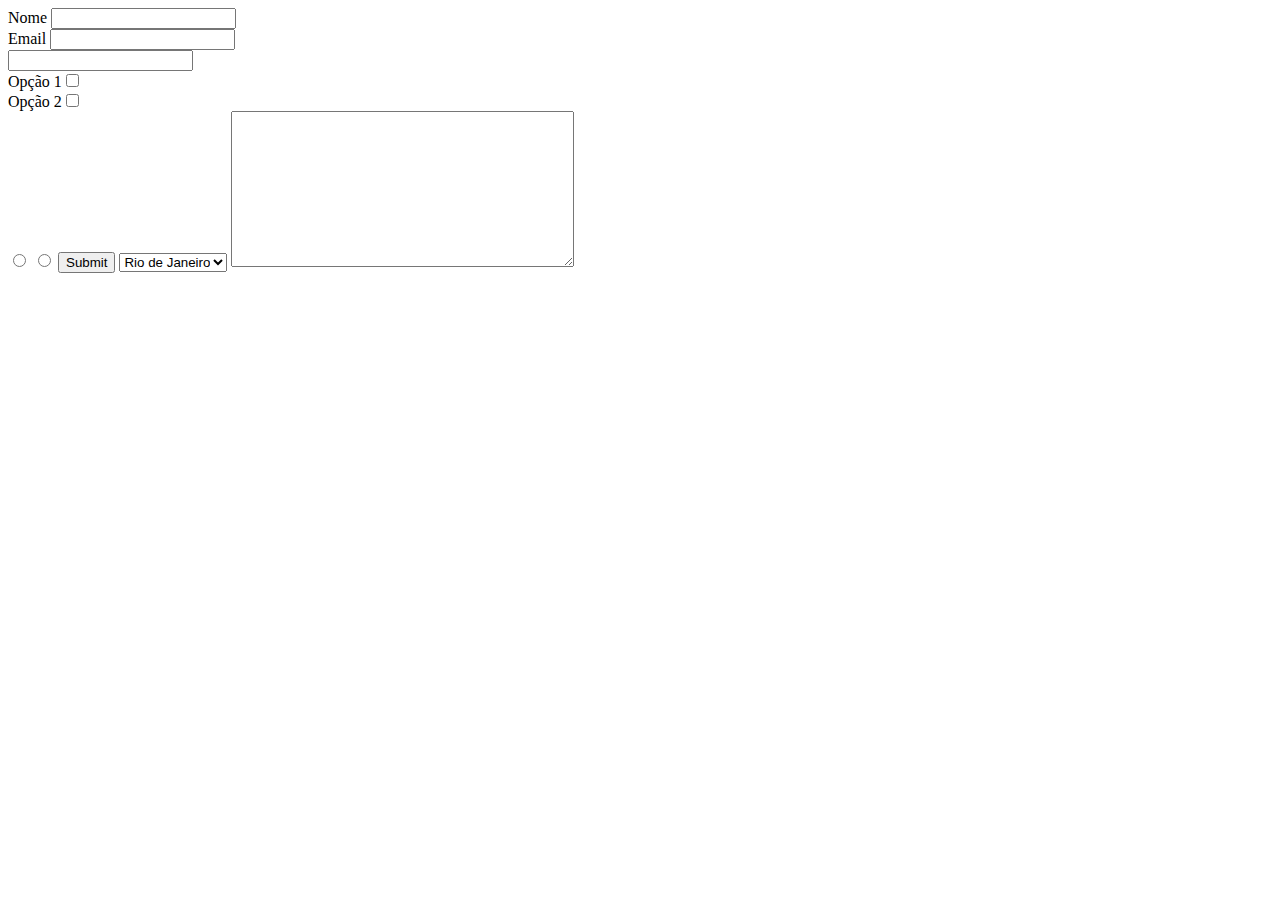
<file: formulario.html>
<!DOCTYPE html>
<html>
    <head>
        <title></title>
        <meta http-equiv="Content-Type" content="text/html; charset=UTF-8">
    </head>
    <body>
        <form action="contato.php" method="post">
            <label for="nome">Nome</label> <input type="text" name="nome" id="nome" /><br />
            <label for="email">Email</label> <input type="text" name="email" id="email" /><br />
            <input type="password" name="nome" /><br />
            <label for="opcao1">Opção 1</label><input type="checkbox" name="nome" value="um" id="opcao1" /><br />
            <label for="opcao2">Opção 2</label><input type="checkbox" name="nome" value="dois" id="opcao2" /><br />
            <input type="radio" name="nome" value="um" />
            <input type="radio" name="nome" value="dois" />
            <input type="hidden" name="nome" />
            <input type="submit" name="nome" />
            <select name="estado">
                <option value="rj">Rio de Janeiro</option>
                <option value="sp">São Paulo</option>
            </select>
            <textarea name="mensagem" cols="40" rows="10"></textarea>
        </form>
    </body>
</html>
</file>
